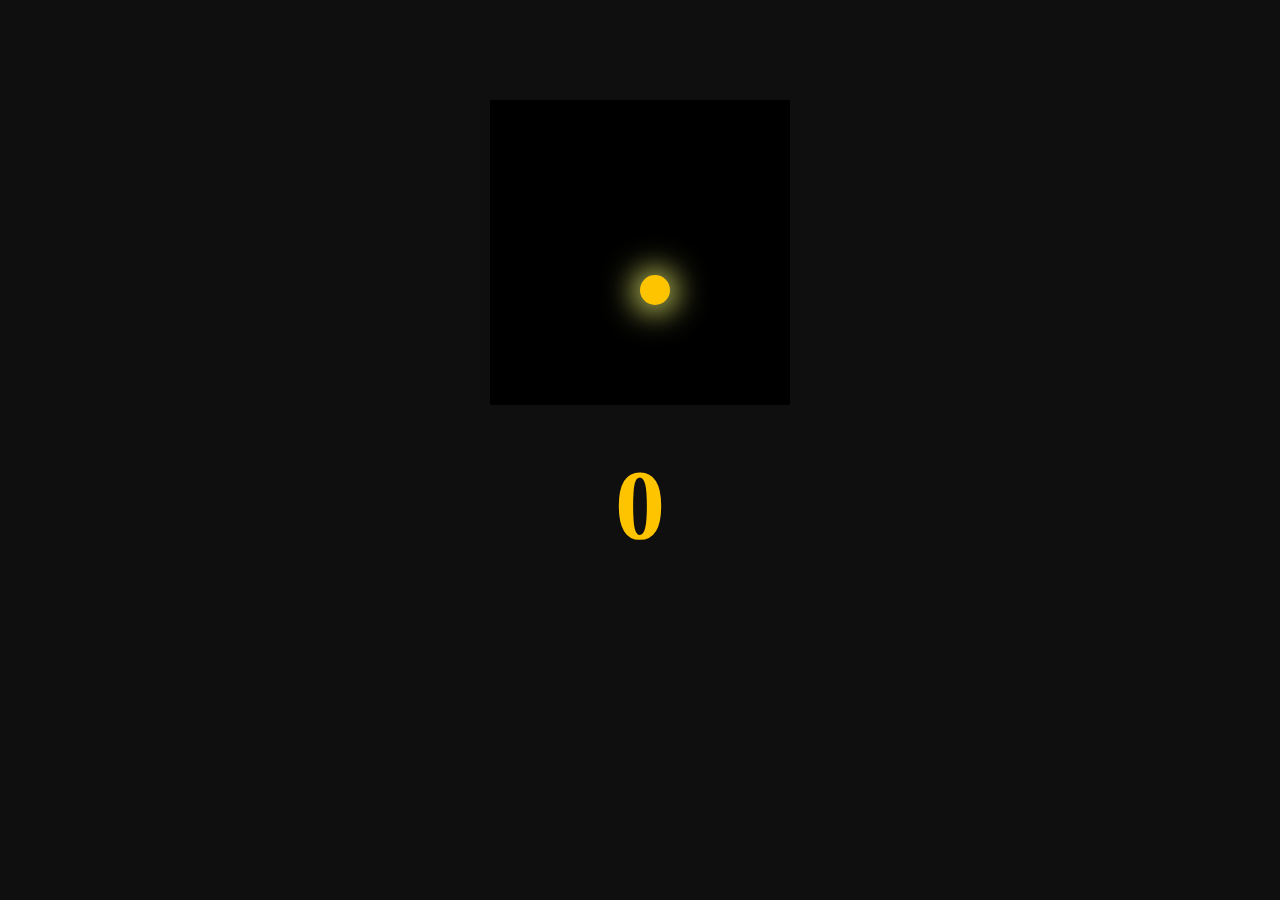
<file: bouncingBall/index.html>
<!DOCTYPE html>
<html lang="en">
<head>
    <meta charset="UTF-8">
    <meta http-equiv="X-UA-Compatible" content="IE=edge">
    <meta name="viewport" content="width=device-width, initial-scale=1.0">
    <title>Bouncing Ball</title>
    <link rel="stylesheet" href="css/style.css">
</head>
<body>
    <script type="module" src="src/index.js"></script>
</body>
</html>
</file>
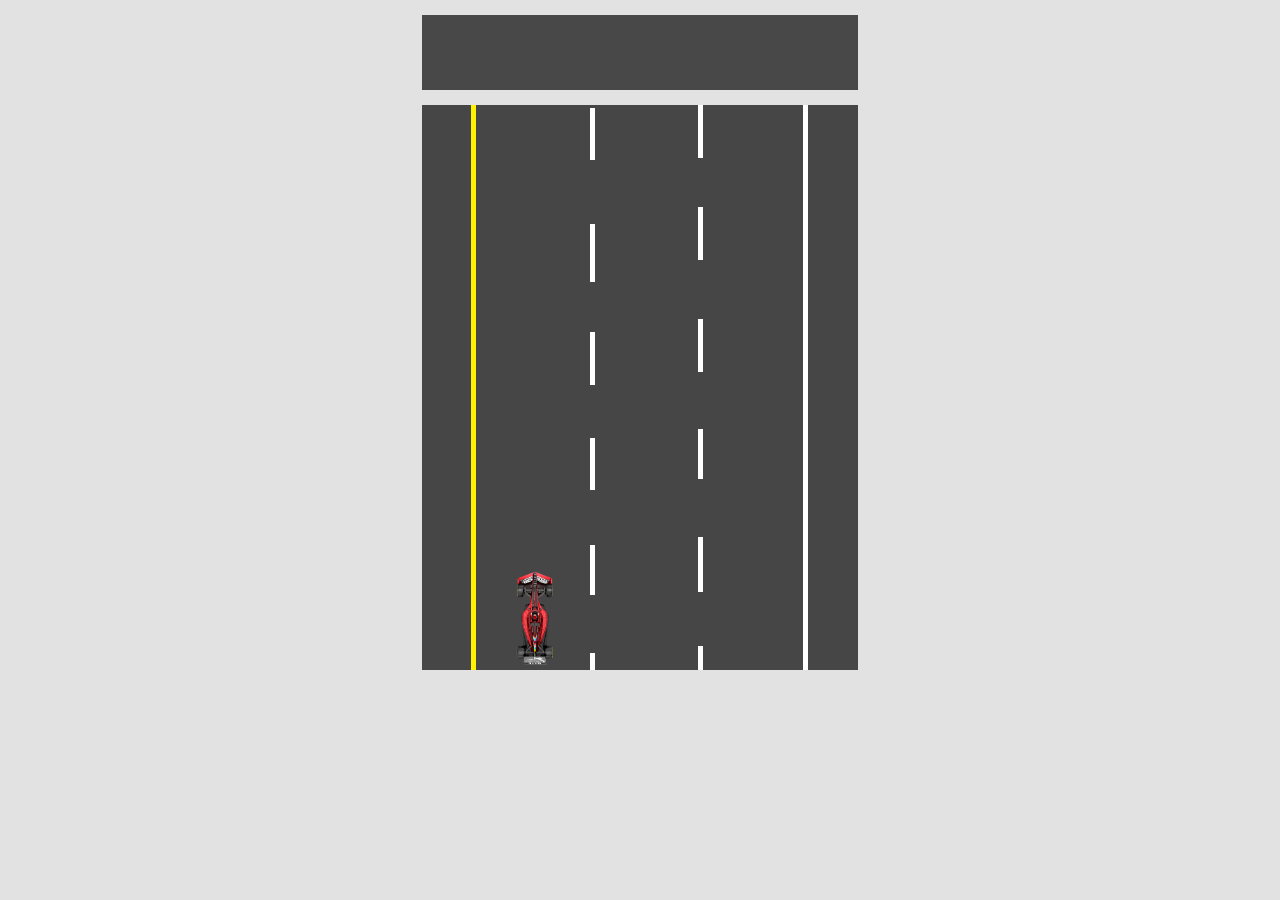
<file: CarLaneGame/index.html>
<!DOCTYPE html>
<html lang="en">
<head>
    <meta charset="UTF-8">
    <meta http-equiv="X-UA-Compatible" content="IE=edge">
    <meta name="viewport" content="width=device-width, initial-scale=1.0">
    <link rel="stylesheet" href="css/style.css">
    <link rel="stylesheet" href="css/reset.css">
    <title>Car Lane Game</title>
</head>
<body>

    <div class="score"></div>
    <div class="game"></div>
    <script type="module" src="src/game.js"></script>
    
</body>
</html>
</file>
<file: bouncingBall/css/style.css>
body{
  background-color: rgb(15, 15, 15);

}

#box-wrap {
  background-color: black;
  width: 300px;
  height: 305px;
  margin: 100px auto;
  position: relative;
}

#ball-wrap {
  position: absolute;
  background: rgb(255, 196, 0);
box-shadow:  0px 1px 30px 7px rgba(246, 255, 116, 0.788);
  height: 30px;
  width: 30px;
  border-radius: 50%;
  left: 150px;
  top: 0px;
  cursor: pointer;
}

#congrats {
    color: rgb(255, 196, 0);
    font-family: Haettenschweiler;
    font-weight: 300;
    font-size: 50px;
    padding: 90px 10px;
    text-align: center;
}

#bounce{
    width: 100%;
    line-height: 0px;
    color: rgb(255, 196, 0);
    font-size: 100px;
    text-align: center;
}

h3 {
    width: 100%;
    color: rgb(255, 196, 0);
    font-size:30px;
    text-align: center;
}
</file>
<file: CarLaneGame/css/style.css>
body {
  background-color: rgb(226, 226, 226);
}

.score {
  margin: 15px auto;
  width: 436px;
  height: 75px;
  background-color: var(--mainColor);
}

.game {
  margin: 15px auto;
  width: 436px;
  height: 565px;
  background-image: url(/CarLaneGame/images/highway.png);
  background-color: var(--mainColor);
  overflow: hidden;
  position: relative;
}

/* 
positions for movement
56px = left
167px = center
278px = right
111 = distance/

/*game area*/
.car-player {
  top: 460px;
  left: 56px;
  width: 113px;
  height: 100px;
  position: absolute;
  background-image: url(/CarLaneGame/images/car-player.png);
  background-position: top;
  background-repeat: no-repeat;
  background-size: 60px;
}


.obstacle-car {
  width: 113px;
  bottom: 580px;
  height: 100px;
  position: absolute;
  background-position: top;
  background-repeat: no-repeat;
  background-size: contain;
}
</file>
